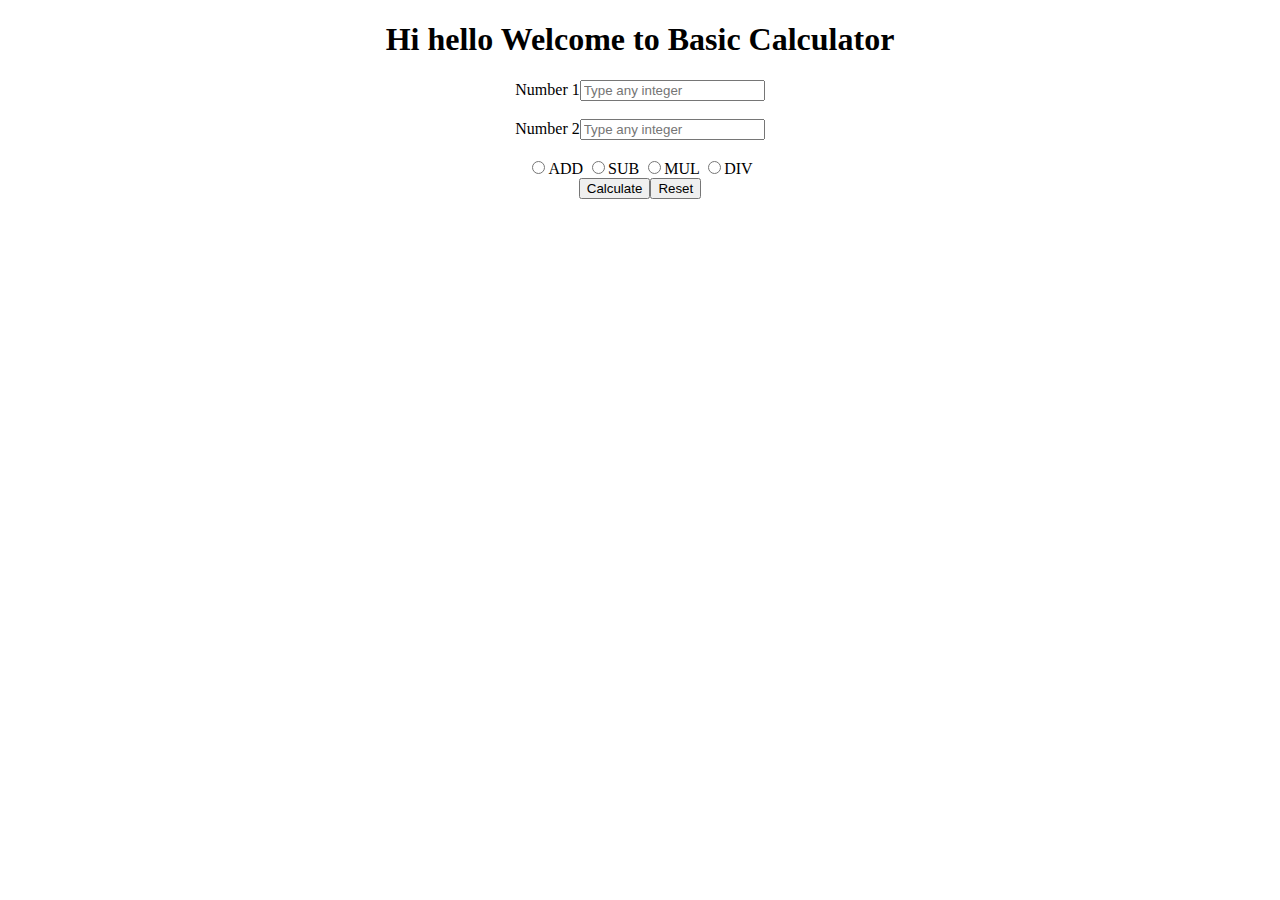
<file: Java programs/Calculator/index.html>
<!DOCTYPE html>
<html>
<head>
<meta charset="ISO-8859-1">
<title>Insert title here</title>
</head>
<body>
	<center>
<form action="./Name" method="post">
	<h1>Hi hello Welcome to Basic Calculator</h1>
<label>Number 1</label><input type="text" name="num1" value="" placeholder="Type any integer"><br><br>
<label>Number 2</label><input type="text" name="num2" value="" placeholder="Type any integer"><br><br>
<input type="radio" name="opr" value="add">ADD
<input type="radio" name="opr" value="sub">SUB
<input type="radio" name="opr" value="mul">MUL
<input type="radio" name="opr" value="div">DIV<br>
<input padding="10px" type="submit" value="Calculate"><input type="reset" value="Reset"><br>
</form>
</center>
</body>
</html>
</file>
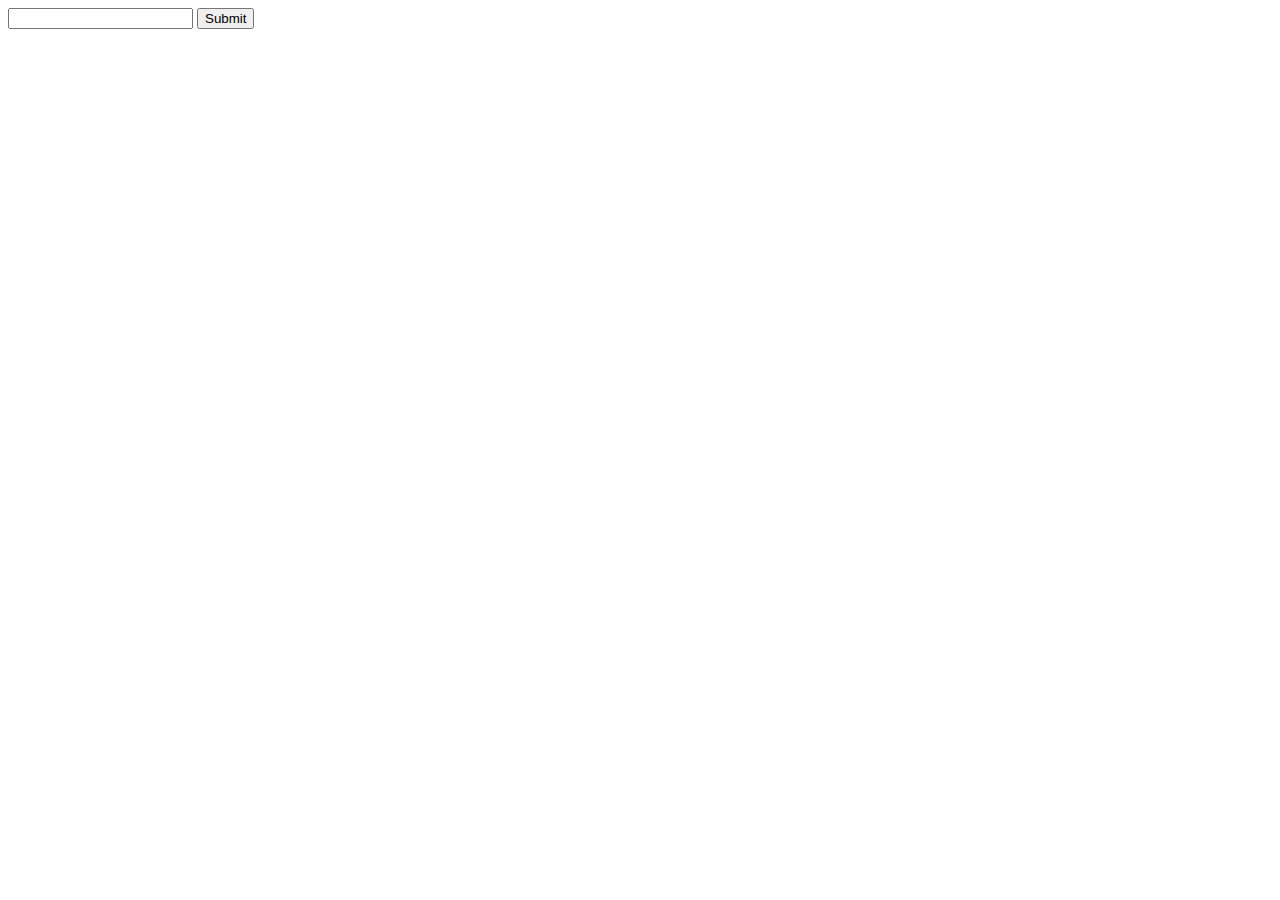
<file: Java programs/filter/index.html>
<!DOCTYPE html>
<html>
<head>
<meta charset="ISO-8859-1">
<title>Insert title here</title>
</head>
<body>
<form action="filterserv">
	<input type="text" name="uname" value="" placeholder="">
	<input type="submit">
</form>
</body>
</html>
</file>
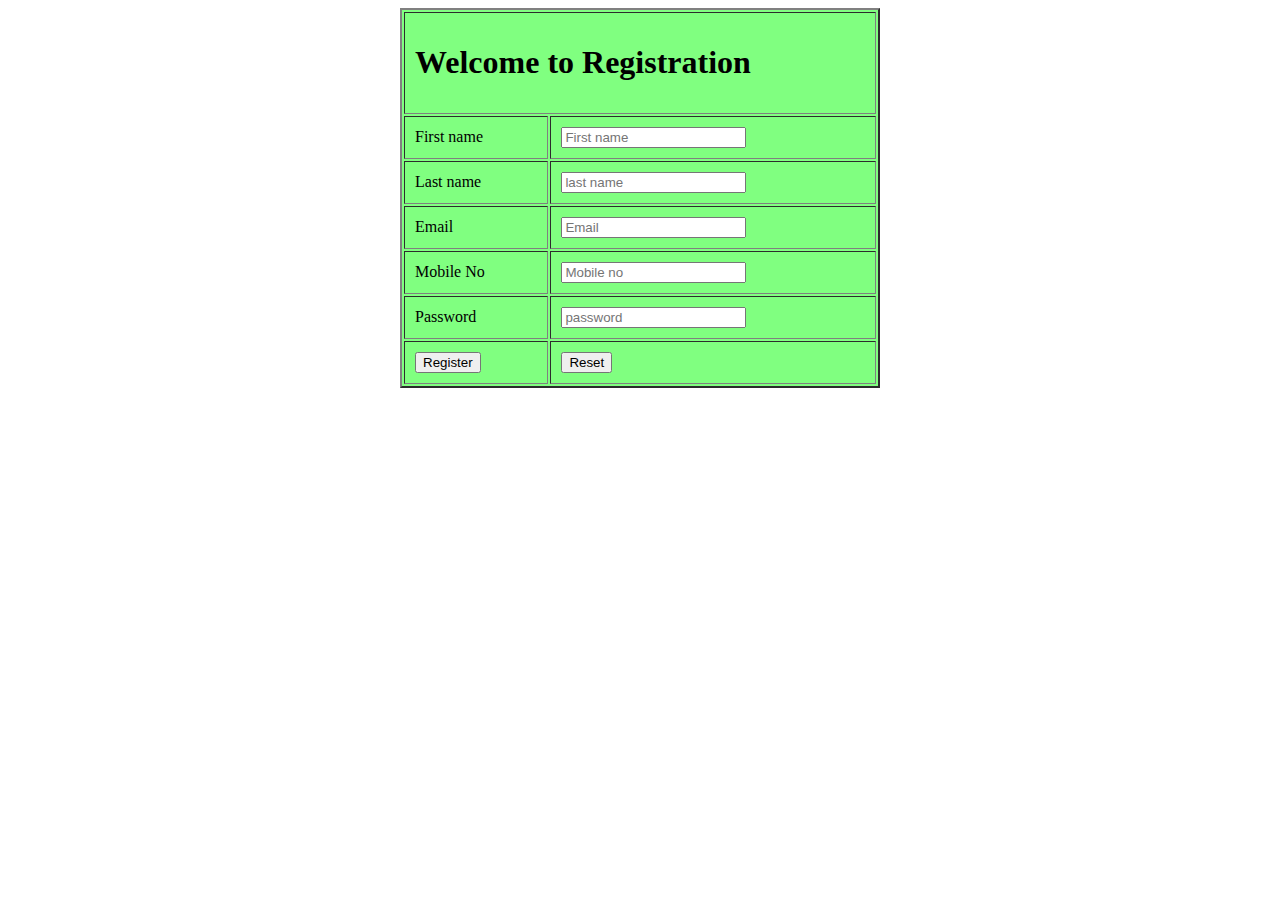
<file: Java programs/JDBC_Servlet/index.html>
<!DOCTYPE html>
<html>
<head>
<meta charset="ISO-8859-1">
<title>Insert title here</title>
</head>
<body>
	<style>
		table{
		
			background-color: rgb(128, 255, 128);
			width: 480px;
			margin:auto;
		}
	</style>
<form action="./register" method="post">
<table border="2px" cellpadding="10px" colspan="5px" rowspan="5px">
	<tr><td colspan="2"><h1>Welcome to Registration</h1></td></tr>
<tr>
<label><td>First name</label></td><td><input type="text" name="fname" value="" placeholder="First name"></td></tr> 
<tr><td><label>Last name</label></td><td><input type="text" name="lname" value="" placeholder="last name"></td></tr> 
<tr><td><label>Email</label></td><td><input type="text" name="email" value="" placeholder="Email"> </td></tr> 
<tr><td><label>Mobile No</label></td><td><input type="text" name="phone" value="" placeholder="Mobile no"></td> </tr> 
<tr><td><label>Password</label></td><td><input type="password" name="password" value="" placeholder="password"> </td></tr> 
<tr><td><input type="submit" value="Register"></td><td><input type="reset" value="Reset"></td></tr> 
</table>
</form>
</body>
</html>
</file>
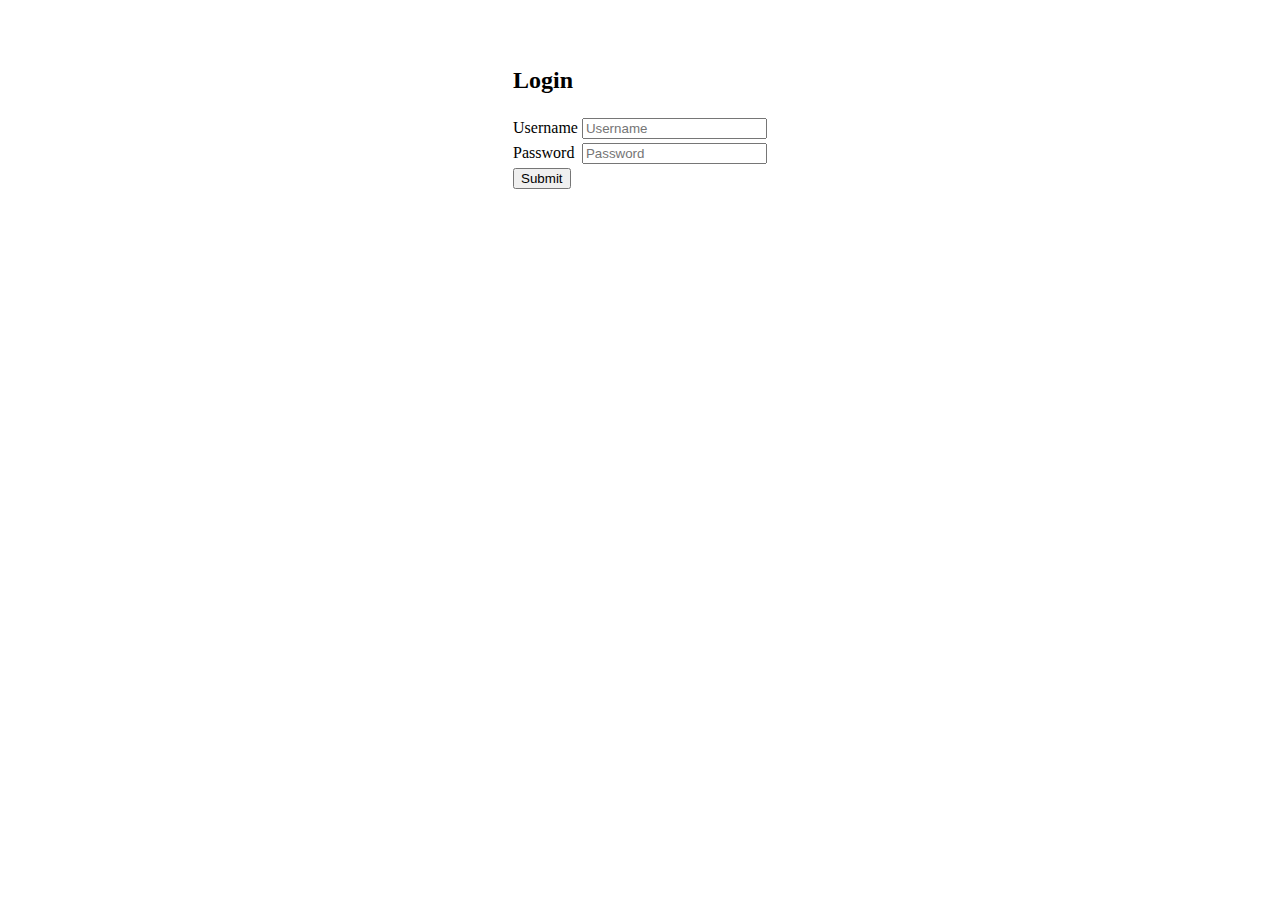
<file: Java programs/login filter with db/index.html>
<!DOCTYPE html>
<html>
<head>
<meta charset="ISO-8859-1">
<title>login</title>
</head>
<body><center><form action="filterin" method="get">
	<table>
		<tr><td ><h2>Login</h2></td></tr>
<tr><td><label>Username</label> </td><td></label><input type="text" name="usname" placeholder="Username"></td></tr>
<tr><td><label>Password</label></td> <td><input type="text" name="password" placeholder="Password"></td></tr><br><br>
<tr><td ><input type="submit" name="Login"></td></tr>
</table>
</form>
</center>
</body>
</html>
</file>
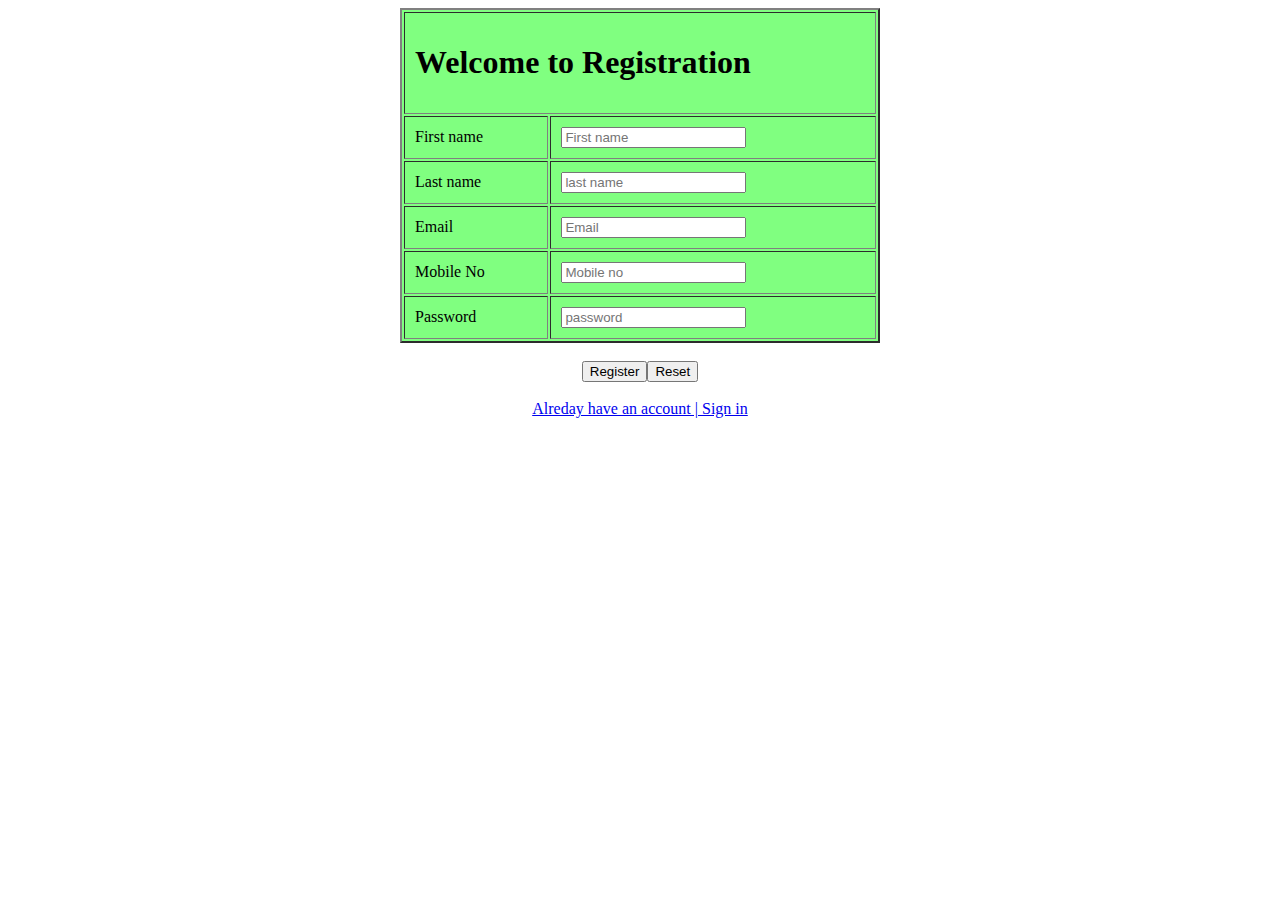
<file: Java programs/LoginServlet/index.html>
<!DOCTYPE html>
<html>
<head>
<meta charset="ISO-8859-1">
<title>Insert title here</title>
</head>
<body>
	<center>
	<style>
		table{
		
			background-color: rgb(128, 255, 128);
			width: 480px;
			margin:auto;
		}
	</style>
<form action="./register" method="post">
<table border="2px" cellpadding="10px" colspan="5px" rowspan="5px">
	<tr><td colspan="2"><h1>Welcome to Registration</h1></td></tr>
<tr>
<label><td>First name</label></td><td><input type="text" name="fname" value="" placeholder="First name"></td></tr> 
<tr><td><label>Last name</label></td><td><input type="text" name="lname" value="" placeholder="last name"></td></tr> 
<tr><td><label>Email</label></td><td><input type="text" name="email" value="" placeholder="Email"> </td></tr> 
<tr><td><label>Mobile No</label></td><td><input type="text" name="phone" value="" placeholder="Mobile no"></td> </tr> 
<tr><td><label>Password</label></td><td><input type="password" name="password" value="" placeholder="password"> </td></tr> 
</table><br>

<input type="submit" value="Register"><input type="reset" value="Reset"><br><br>
<a href="login.html">Alreday have an account | Sign in</a>

</form>
</center>
</body>
</html>
</file>
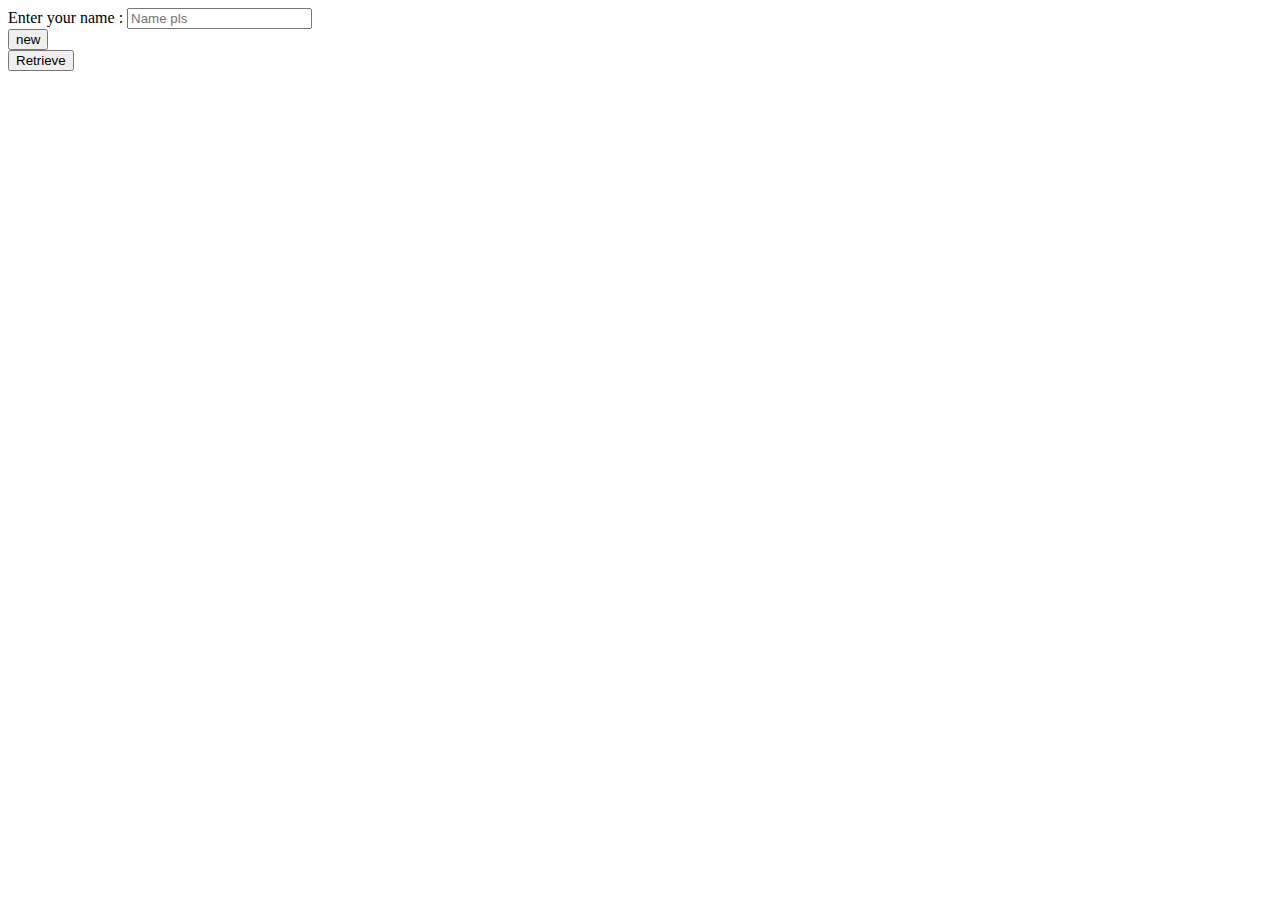
<file: Java programs/Session scope/index.html>
<!DOCTYPE html>
<html>
<head>
<meta charset="ISO-8859-1">
<title>Insert title here</title>
</head>
<body>
<form action="./login" method="post">
	Enter your name : <input type="text" name="name" value="" placeholder="Name pls"><br>
	<input type="submit"  value="new">
</form>
  <form action="secondservlet" method="post">

        <input type="submit" name="retrive" value="Retrieve">

    </form>
</body>
</html>
</file>
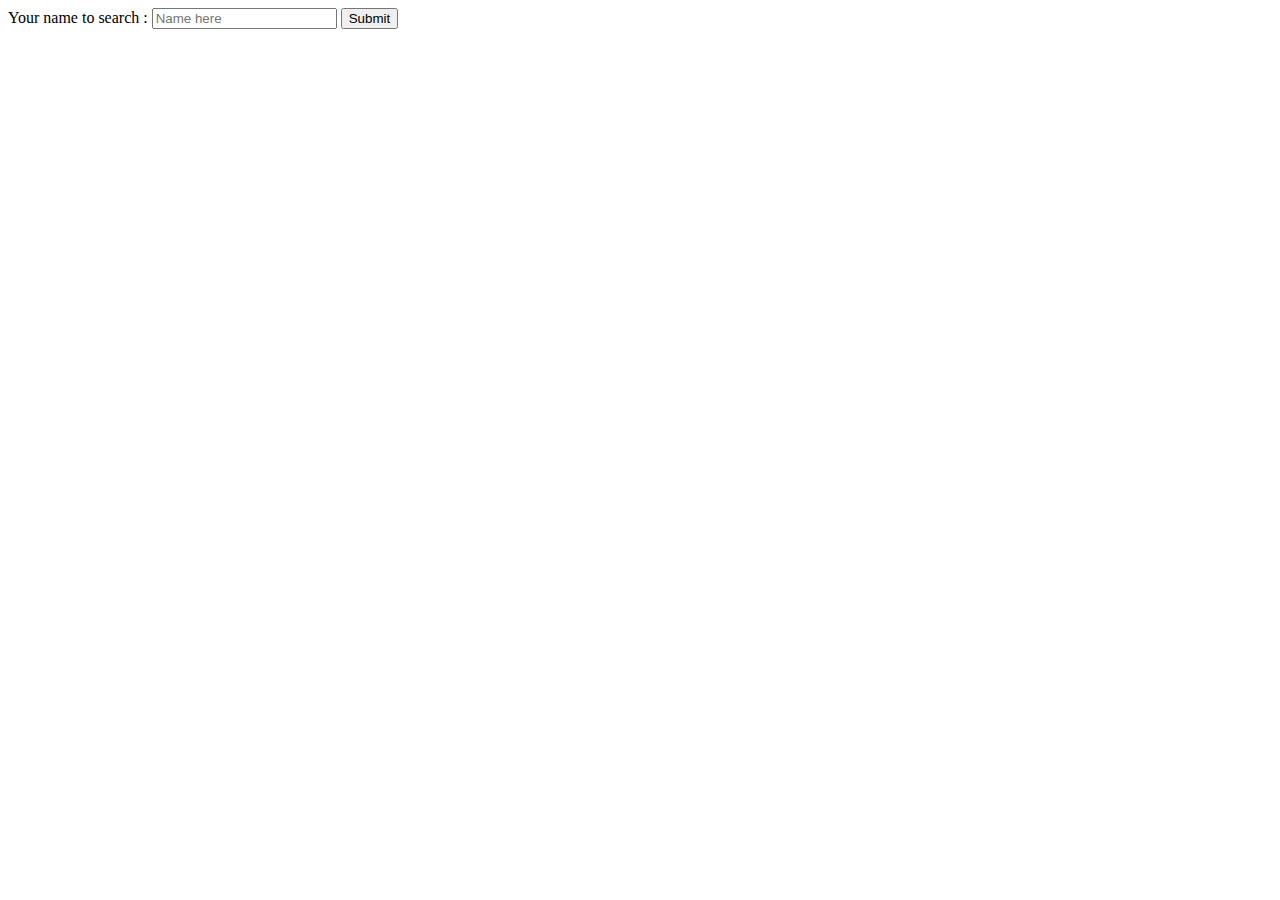
<file: Java programs/Url rewriting/index.html>
<!DOCTYPE html>
<html>
<head>
<meta charset="ISO-8859-1">
<title>Insert title here</title>

</head>
<body>
<form action="login" method="get"">
	Your name to search : <input type="text" name="name" value="" placeholder="Name here">
	<input type="submit">
</form>

</body>
</html>
</file>
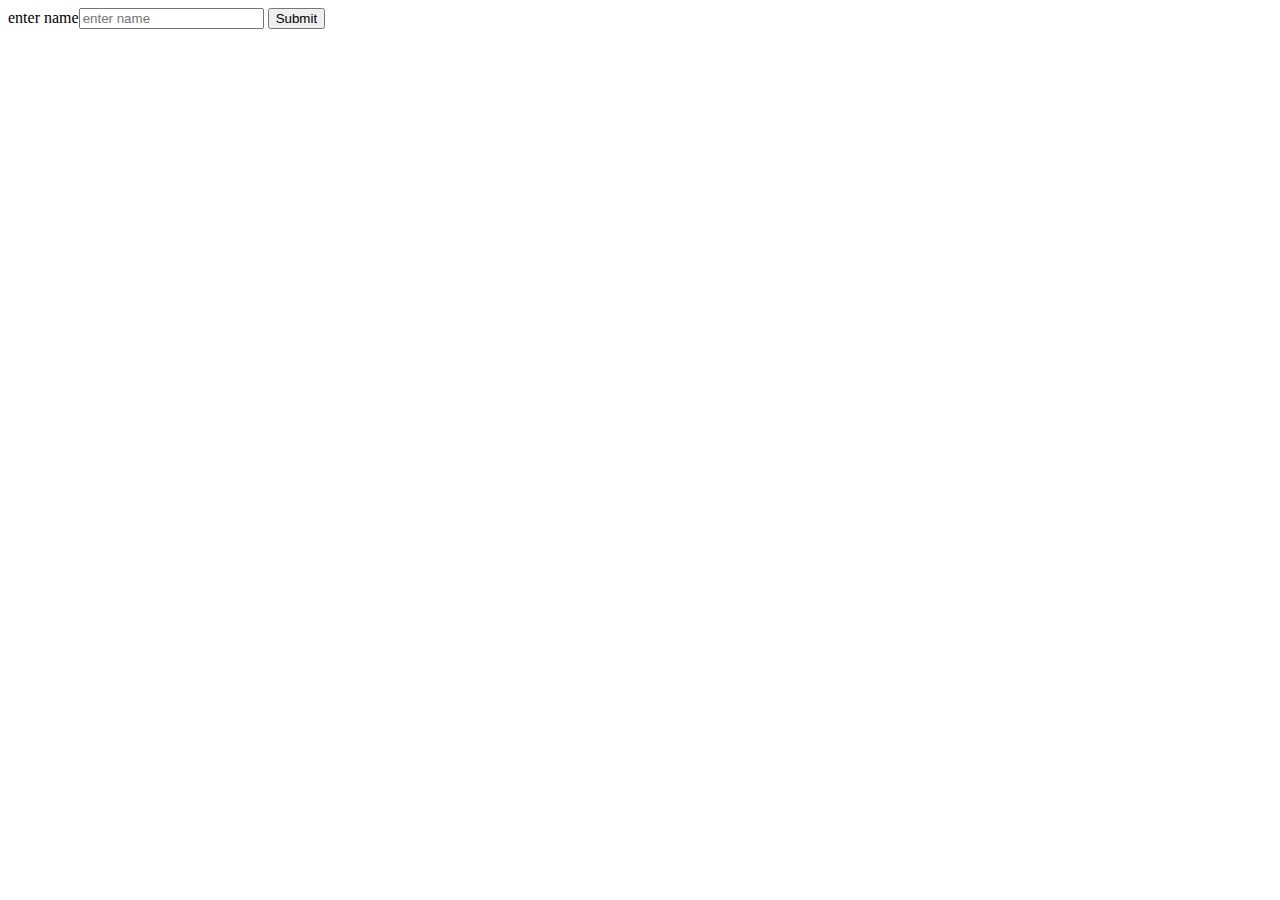
<file: Java programs/jsp/index1.html>
<!DOCTYPE html>
<html>
<head>
<meta charset="ISO-8859-1">
<title>Insert title here</title>
</head>
<body>
<form action="first.jsp">
<label>enter name</label><input type="text" name="uname" placeholder="enter name">
<input type="submit">
</form>
</body>
</html>
</file>
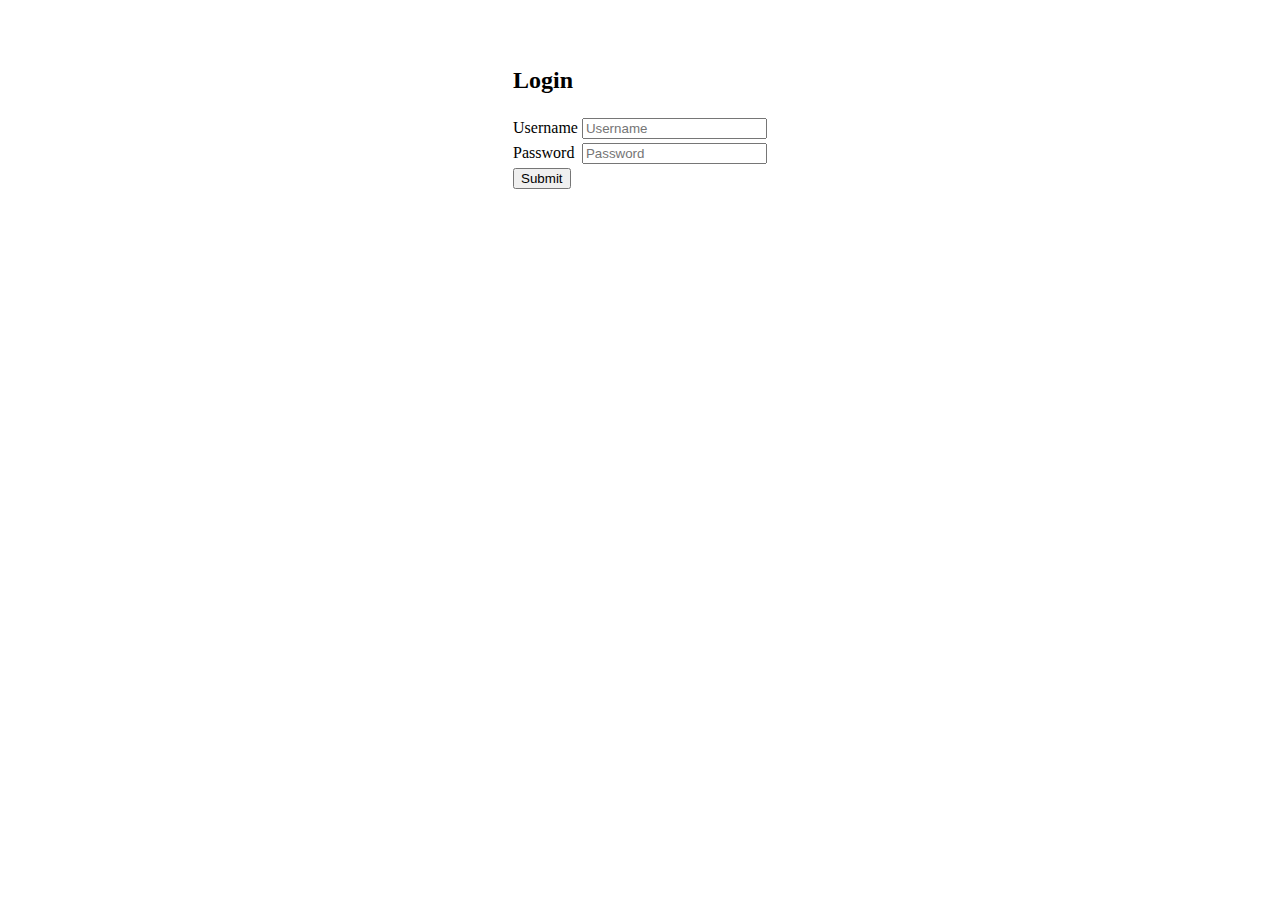
<file: Java programs/LoginServlet/login.html>
<!DOCTYPE html>
<html>
<head>
<meta charset="ISO-8859-1">
<title>login</title>
</head>
<body><center><form action="./login" method="post">
	<table>
		<tr><td ><h2>Login</h2></td></tr>
<tr><td><label>Username</label> </td><td></label><input type="text" name="usname" placeholder="Username"></td></tr>
<tr><td><label>Password</label></td> <td><input type="text" name="password" placeholder="Password"></td></tr><br><br>
<tr><td ><input type="submit" name="Login"></td></tr>
</table>
</form>
</center>
</body>
</html>
</file>
